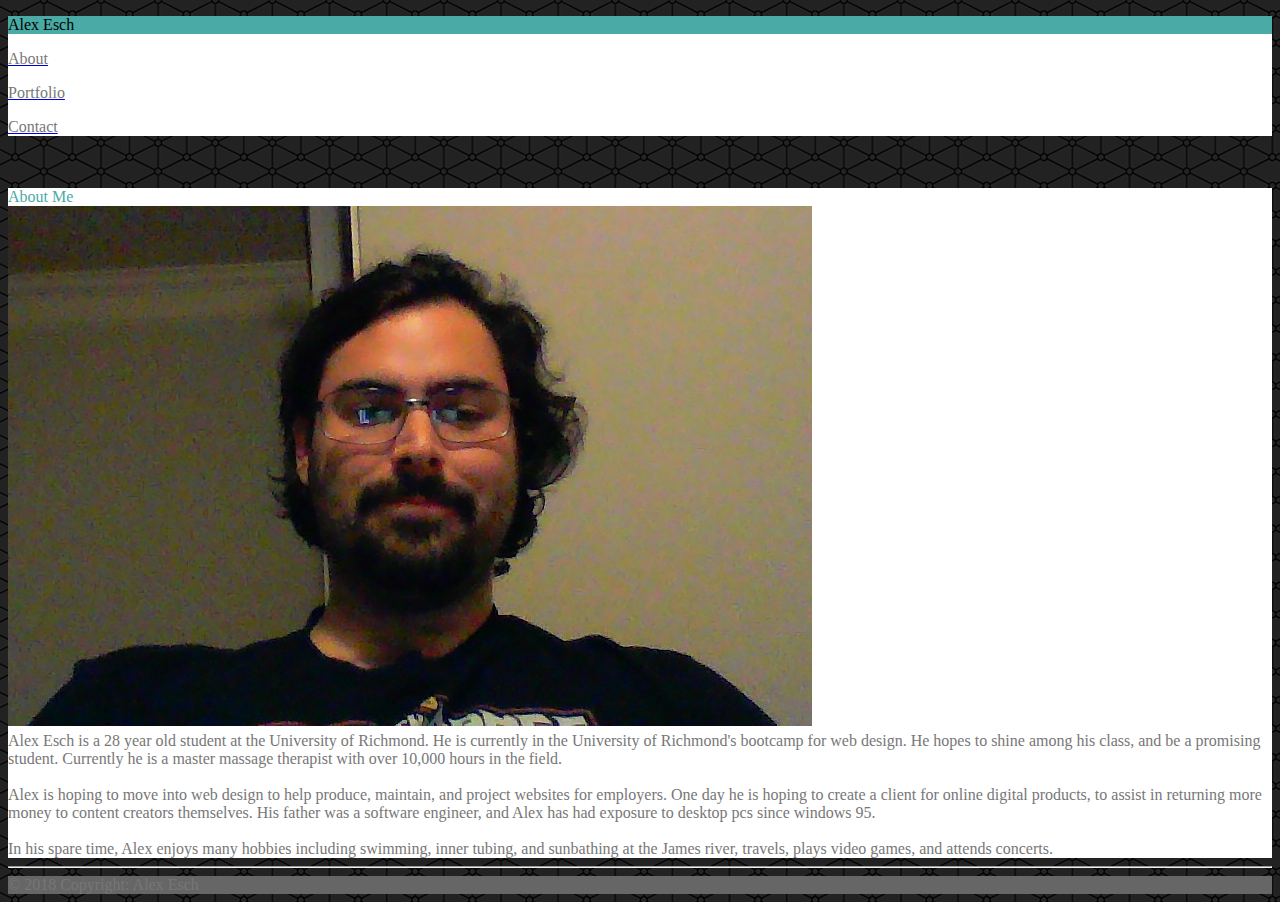
<file: index.html>
<!DOCTYPE html>
<html lang="en">
<head>
  
    <meta charset="UTF-8">
    <meta name="viewport" content="width=device-width, initial-scale=1.0">
    <meta http-equiv="X-UA-Compatible" content="ie=edge">
    <meta name="viewport" content="width=device-width, initial-scale=1, shrink-to-fit=no">
    <link rel="stylesheet" href="https://stackpath.bootstrapcdn.com/bootstrap/4.1.3/css/bootstrap.min.css" integrity="sha384-MCw98/SFnGE8fJT3GXwEOngsV7Zt27NXFoaoApmYm81iuXoPkFOJwJ8ERdknLPMO" crossorigin="anonymous">
   
    <title>About Me</title>

</head>
<body>
        <body background="assets\images\connectwork.png">
                <div style="background-color: #ffffff"> 
                <div class="row">
                    <div class="col-md-1"></div>
                    <div  class="col-md-3"><div style="background-color: #4aaaa5"><p class="text-center">Alex Esch</p></div></div>
                    <div class="col-md-4"></div>
                    <div class="col-md-1"><a href=index.html><div style="color: #777777"><p class="text-center">About</p></div></div></a>
                    <div class="col-md-1"><a href=portfolio.html><div style="color: #777777"><p class="text-center">Portfolio</p></div></div></a>
                    <div class="col-md-1"><a href=contact.html><div style="color: #777777"<p class="text-center">Contact</p></div></div></a>
                    <div class="col-md-1"></div>
                  </div>  
             </div>
    <br><br>
 
        
     
         <div class "content">
             <!-- Some body copy -->
           
             <div class="row">
                    <div class="col-sm-1"></div>
                    <div  class="col-sm-3" style="background-color: #ffffff"><div style="color: #4aaaa5">About Me</div></div>
                    <div class="col-sm-7 col-lg-4" style="background-color: #ffffff"></div>               
                    <div class="col-sm-1"></div>
                </div>   
                    
             
                <div class="row">
                        <div class="col-sm-1"></div>
                        <div  class="col-sm-10 col-md-5 col-lg-2" style="background-color: #ffffff"> <img id=Self-portrait img src="assets/images/Self-portrait.png"class="img-fluid" alt="Responsive image"></div>
                        <div class="col-sm-1 d-none d-sm-block d-md-none"></div>
                        <div class="col-sm-1 d-none d-sm-block d-md-none"></div>
                        <div class="col-md-5 col-sm-10" style="background-color: #ffffff"> <div style="color:#777777">  Alex Esch is a 28 year old student at the University of Richmond. He is currently in the University of Richmond's bootcamp for web design.
                    He hopes to shine among his class, and be a promising student. Currently he is a master massage therapist with over 10,000 hours in the field.
                    <br><br>
                    Alex is hoping to move into web design to help produce, maintain, and project websites for employers.
                    One day he is hoping to create a client for online digital products, to assist in returning more money to content creators themselves. His father was a software engineer,
                    and Alex has had exposure to desktop pcs since windows 95.
                  <br><br>
                    In his spare time, Alex enjoys many hobbies including swimming, inner tubing, and sunbathing at the James river, travels, plays video games, and attends concerts.</div></div>
                           
                     <div class="col-sm-1"></div>


              
              
              
              
    
                  </section>
                </div>
            </div>
              </nav>
     </div>

<hr>



















               
              























            

    </div>

        <script src="https://code.jquery.com/jquery-3.3.1.slim.min.js" integrity="sha384-q8i/X+965DzO0rT7abK41JStQIAqVgRVzpbzo5smXKp4YfRvH+8abtTE1Pi6jizo" crossorigin="anonymous"></script>
        <script src="https://cdnjs.cloudflare.com/ajax/libs/popper.js/1.14.3/umd/popper.min.js" integrity="sha384-ZMP7rVo3mIykV+2+9J3UJ46jBk0WLaUAdn689aCwoqbBJiSnjAK/l8WvCWPIPm49" crossorigin="anonymous"></script>
        <script src="https://stackpath.bootstrapcdn.com/bootstrap/4.1.3/js/bootstrap.min.js" integrity="sha384-ChfqqxuZUCnJSK3+MXmPNIyE6ZbWh2IMqE241rYiqJxyMiZ6OW/JmZQ5stwEULTy" crossorigin="anonymous"></script>
        <!-- Footer -->
        <footer class="page-footer font-small blue">

            <!-- Copyright -->
            <div class="footer-copyright text-center py-3"><div style="background-color: #666666"><div style="color: #777777" >© 2018 Copyright: Alex Esch

                </div>
          </div>
          </div>
          </footer>

<!-- Footer -->
</body>
</html>
</file>
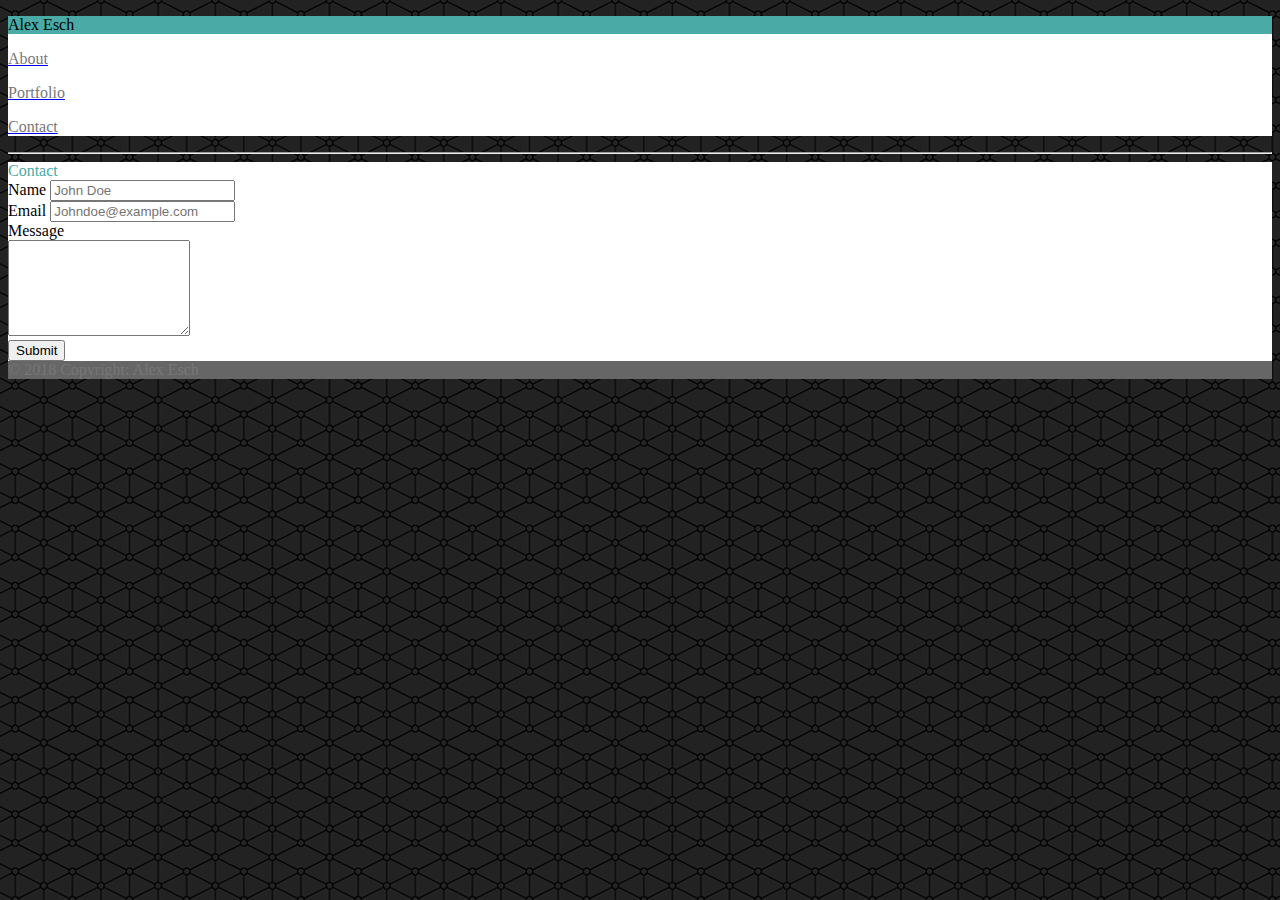
<file: contact.html>
<!DOCTYPE html>
<html lang="en">
<head>
    <meta charset="UTF-8">
    <meta name="viewport" content="width=device-width, initial-scale=1.0">
    <meta http-equiv="X-UA-Compatible" content="ie=edge">
    <meta name="viewport" content="width=device-width, initial-scale=1, shrink-to-fit=no">
    <link rel="stylesheet" href="https://stackpath.bootstrapcdn.com/bootstrap/4.1.3/css/bootstrap.min.css" integrity="sha384-MCw98/SFnGE8fJT3GXwEOngsV7Zt27NXFoaoApmYm81iuXoPkFOJwJ8ERdknLPMO" crossorigin="anonymous">
    
    <title>The Industries Finest</title>

</head>
<body>
    <body background="assets\images\connectwork.png">
        <body background="assets\images\connectwork.png">
            <div style="background-color: #ffffff"> 
            <div class="row">
                <div class="col-1"></div>
                <div  class="col-md-3"><div style="background-color: #4aaaa5"><p class="text-center"style= "white" >Alex Esch</p></div></div>
                <div class="col-md-4"></div>
                <div class="col-md-1"><a href=index.html><div style="color: #777777"><p class="text-center">About</p></div></div></a>
                <div class="col-md-1"><a href=portfolio.html><div style="color: #777777"><p class="text-center">Portfolio</p></div></div></a>
                <div class="col-md-1"><a href=contact.html><div style="color: #777777"<p class="text-center">Contact</p></div></div></a>
                <div class="col-md-1"></div>
              </div>  
         </div>
<hr>

<div class="row">
    <div class="col-1"></div>
    <div  class="col-sm-3" style="background-color: #ffffff"><div style="color: #4aaaa5">Contact</div></div>
    <div class="col-sm-7 col-md-7 col-lg-4" style="background-color: #ffffff"></div>   
    <div class="col-lg-3 d-none d-lg-block d-xl-none"></div>            
    <div class="col-1"></div>
</div>   
              <form>
                  
                    <div class="row">
                      <div class="col-sm-1"></div>
                      <div  class="col-lg-7 col-sm-10" style="background-color: #ffffff">
                      <div class="form-group">
                        <label for="exampleInputEmail1">Name</label>
                        <input type="email" class="form-control" id="exampleInputEmail1" aria-describedby="emailHelp" placeholder="John Doe">
                        
                      </div>
                  <label for="exampleInputEmail1">Email</label>
                  <input type="email" class="form-control" id="exampleInputEmail1" aria-describedby="emailHelp" placeholder="Johndoe@example.com">
                  
                  <div class="col-md-4"></div>
                  <div class="col-1"></div>
                
                <div class="form-group">
                  <label for="exampleInputPassword1">Message</label>
                  
                </div>
                <div class="form-group form-check">
                  
                  <div class="form-group">
                    
                    <textarea class="form-control" id="exampleFormControlTextarea1" placeholder=""rows="6"></textarea>
                  </div>
                </div>
                <button type="submit" class="btn btn-primary">Submit</button>
              </form>
             
                      <div class="col-md-1"></div>
                   
                
                   
                </div>
                </div>
              </div>
              </div>



               
                </div>
              </nav>



            </div>
          </div>


        <script src="https://code.jquery.com/jquery-3.3.1.slim.min.js" integrity="sha384-q8i/X+965DzO0rT7abK41JStQIAqVgRVzpbzo5smXKp4YfRvH+8abtTE1Pi6jizo" crossorigin="anonymous"></script>
        <script src="https://cdnjs.cloudflare.com/ajax/libs/popper.js/1.14.3/umd/popper.min.js" integrity="sha384-ZMP7rVo3mIykV+2+9J3UJ46jBk0WLaUAdn689aCwoqbBJiSnjAK/l8WvCWPIPm49" crossorigin="anonymous"></script>
        <script src="https://stackpath.bootstrapcdn.com/bootstrap/4.1.3/js/bootstrap.min.js" integrity="sha384-ChfqqxuZUCnJSK3+MXmPNIyE6ZbWh2IMqE241rYiqJxyMiZ6OW/JmZQ5stwEULTy" crossorigin="anonymous"></script>
     


        <footer class="page-footer font-small blue">

          <!-- Copyright -->
         
          <div class="footer-copyright text-center py-3"><div style="background-color: #666666"><div style="color: #777777" >© 2018 Copyright: Alex Esch
             
              </div>
       
       
        </footer>

    
  </div>
</div>
</div>

</body>
</html>
</file>
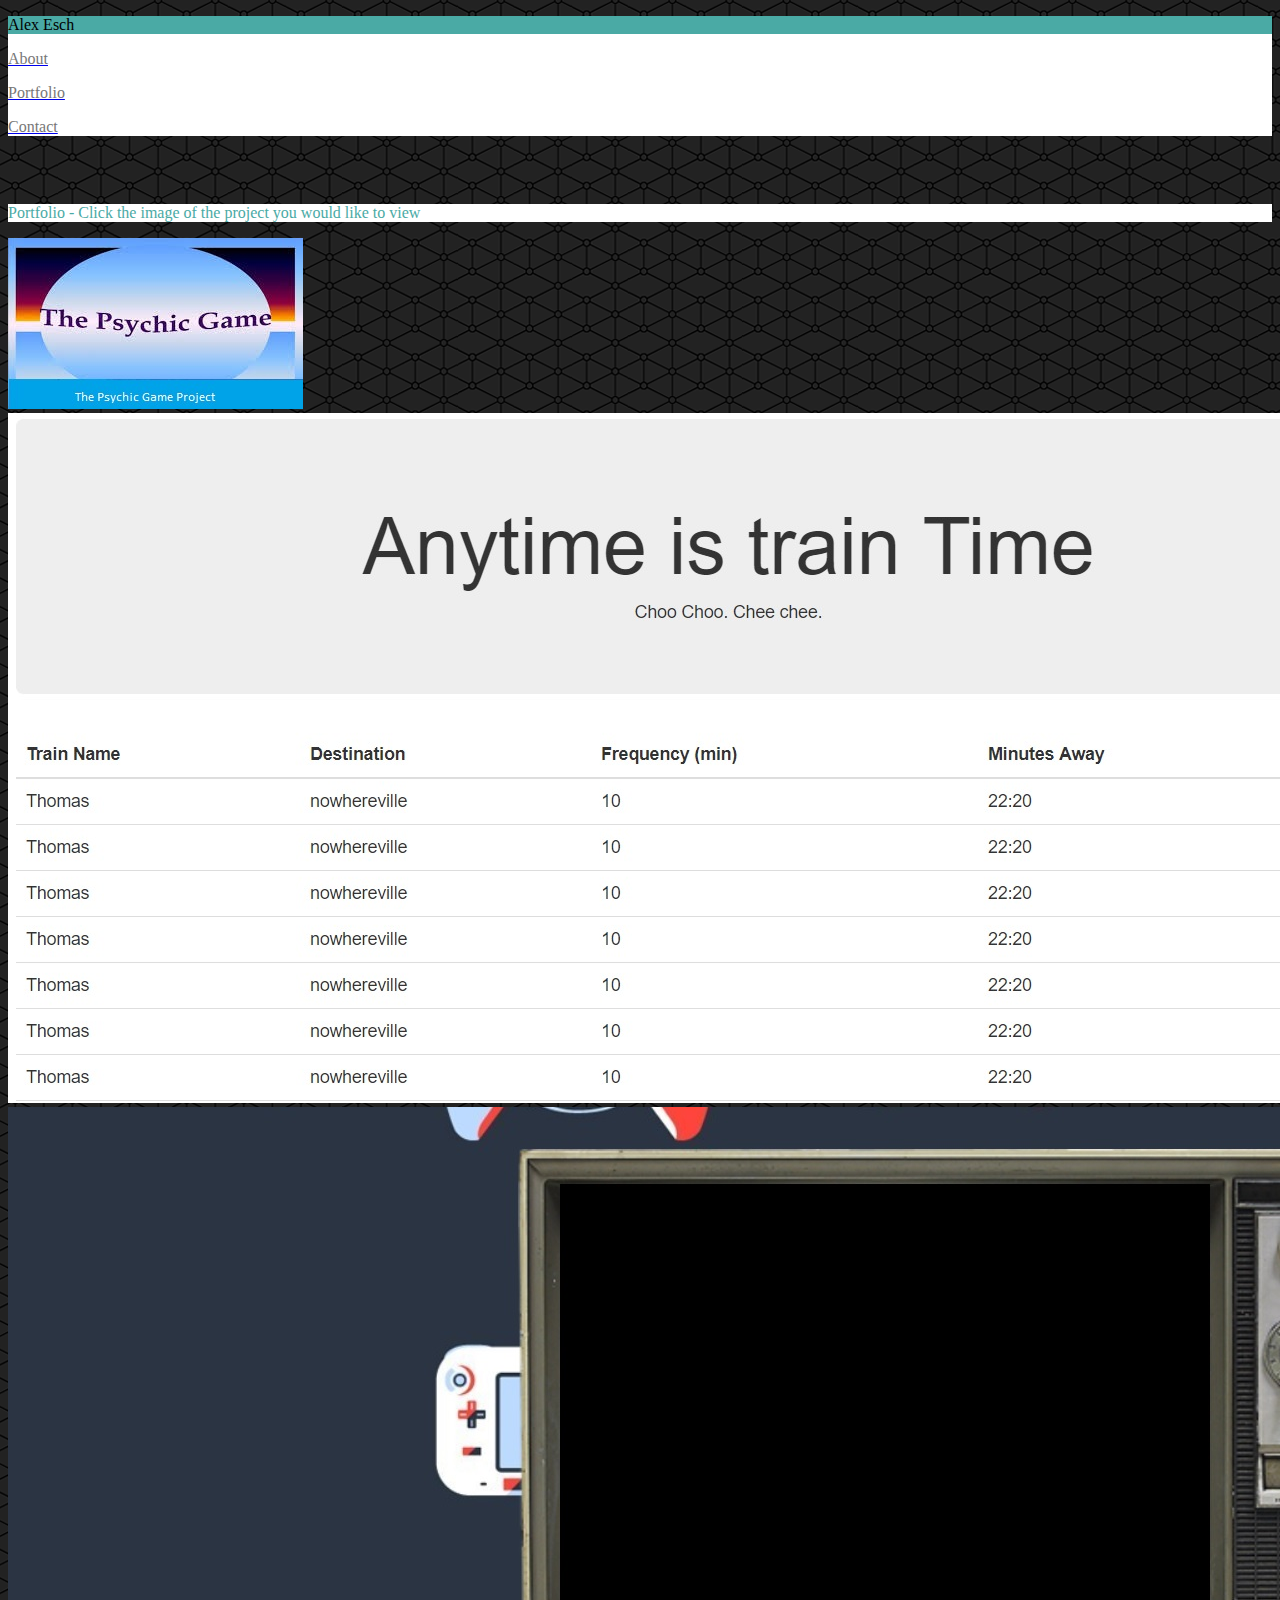
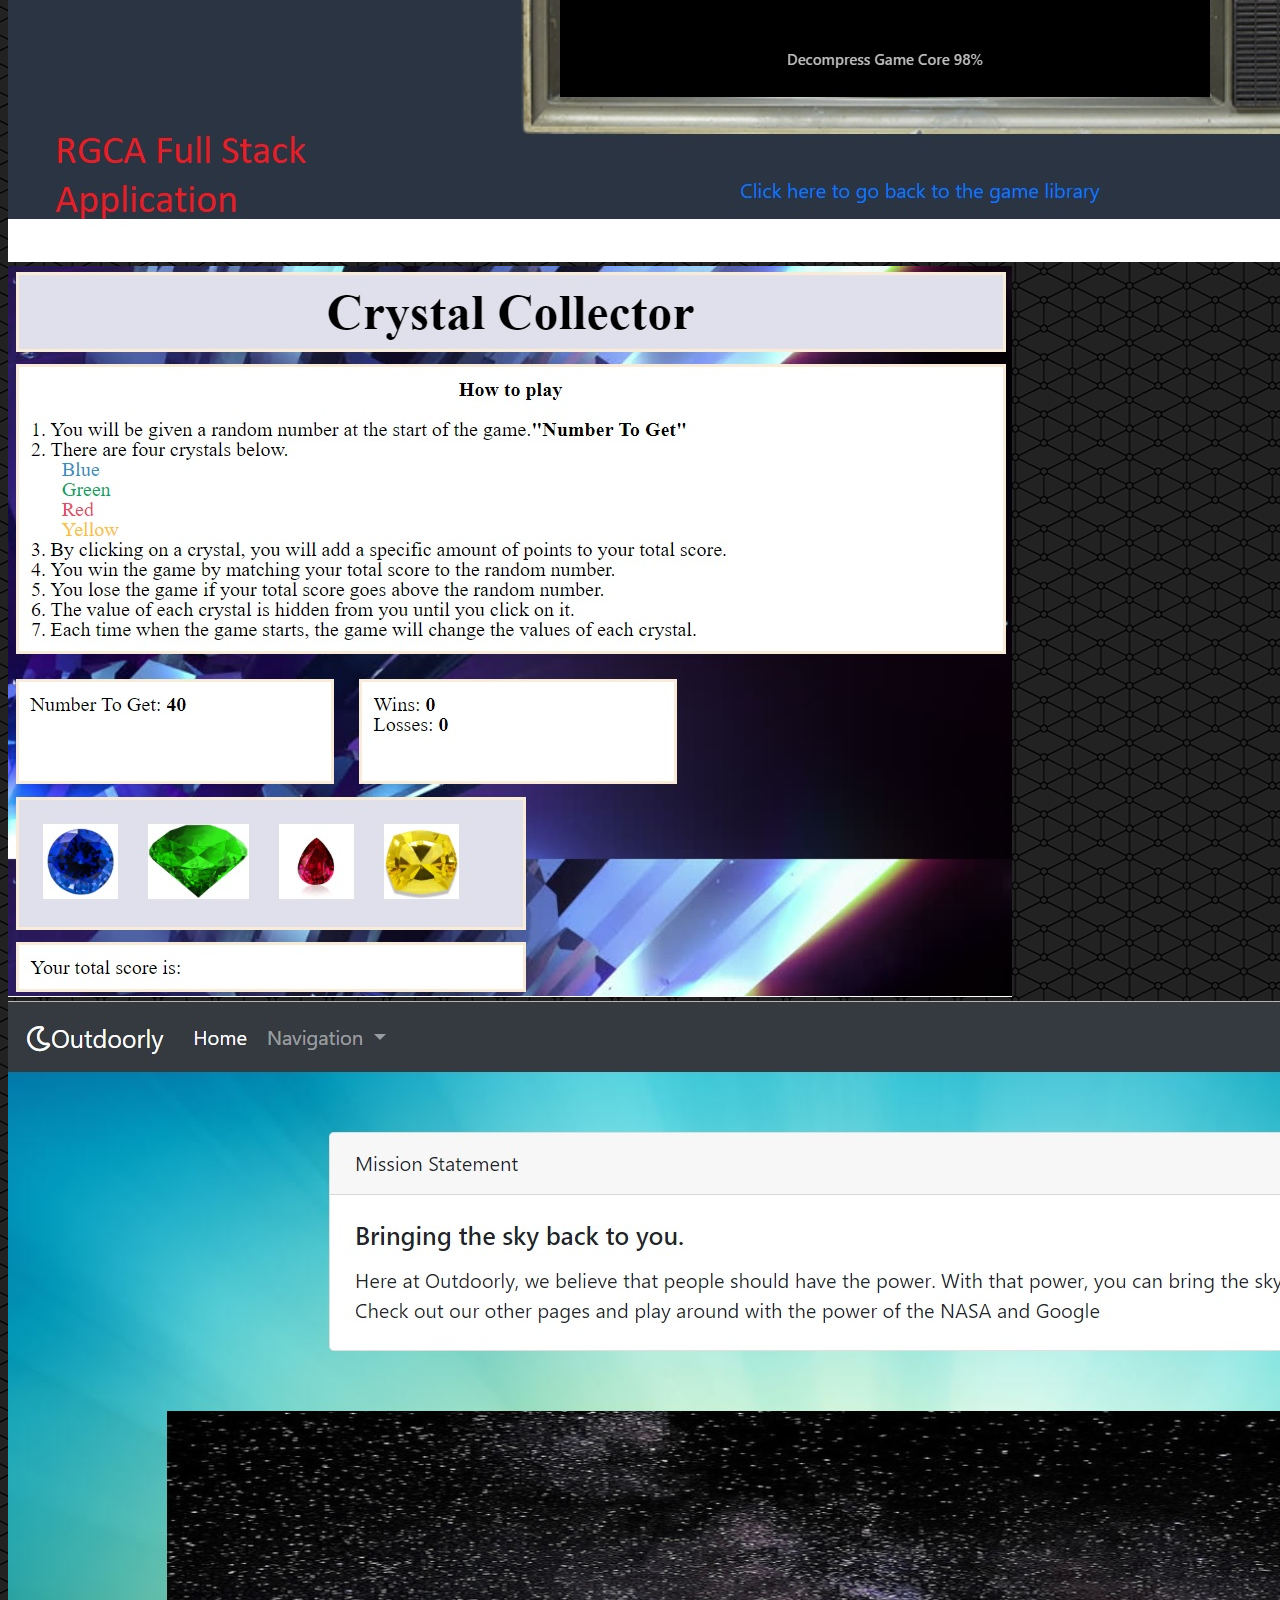
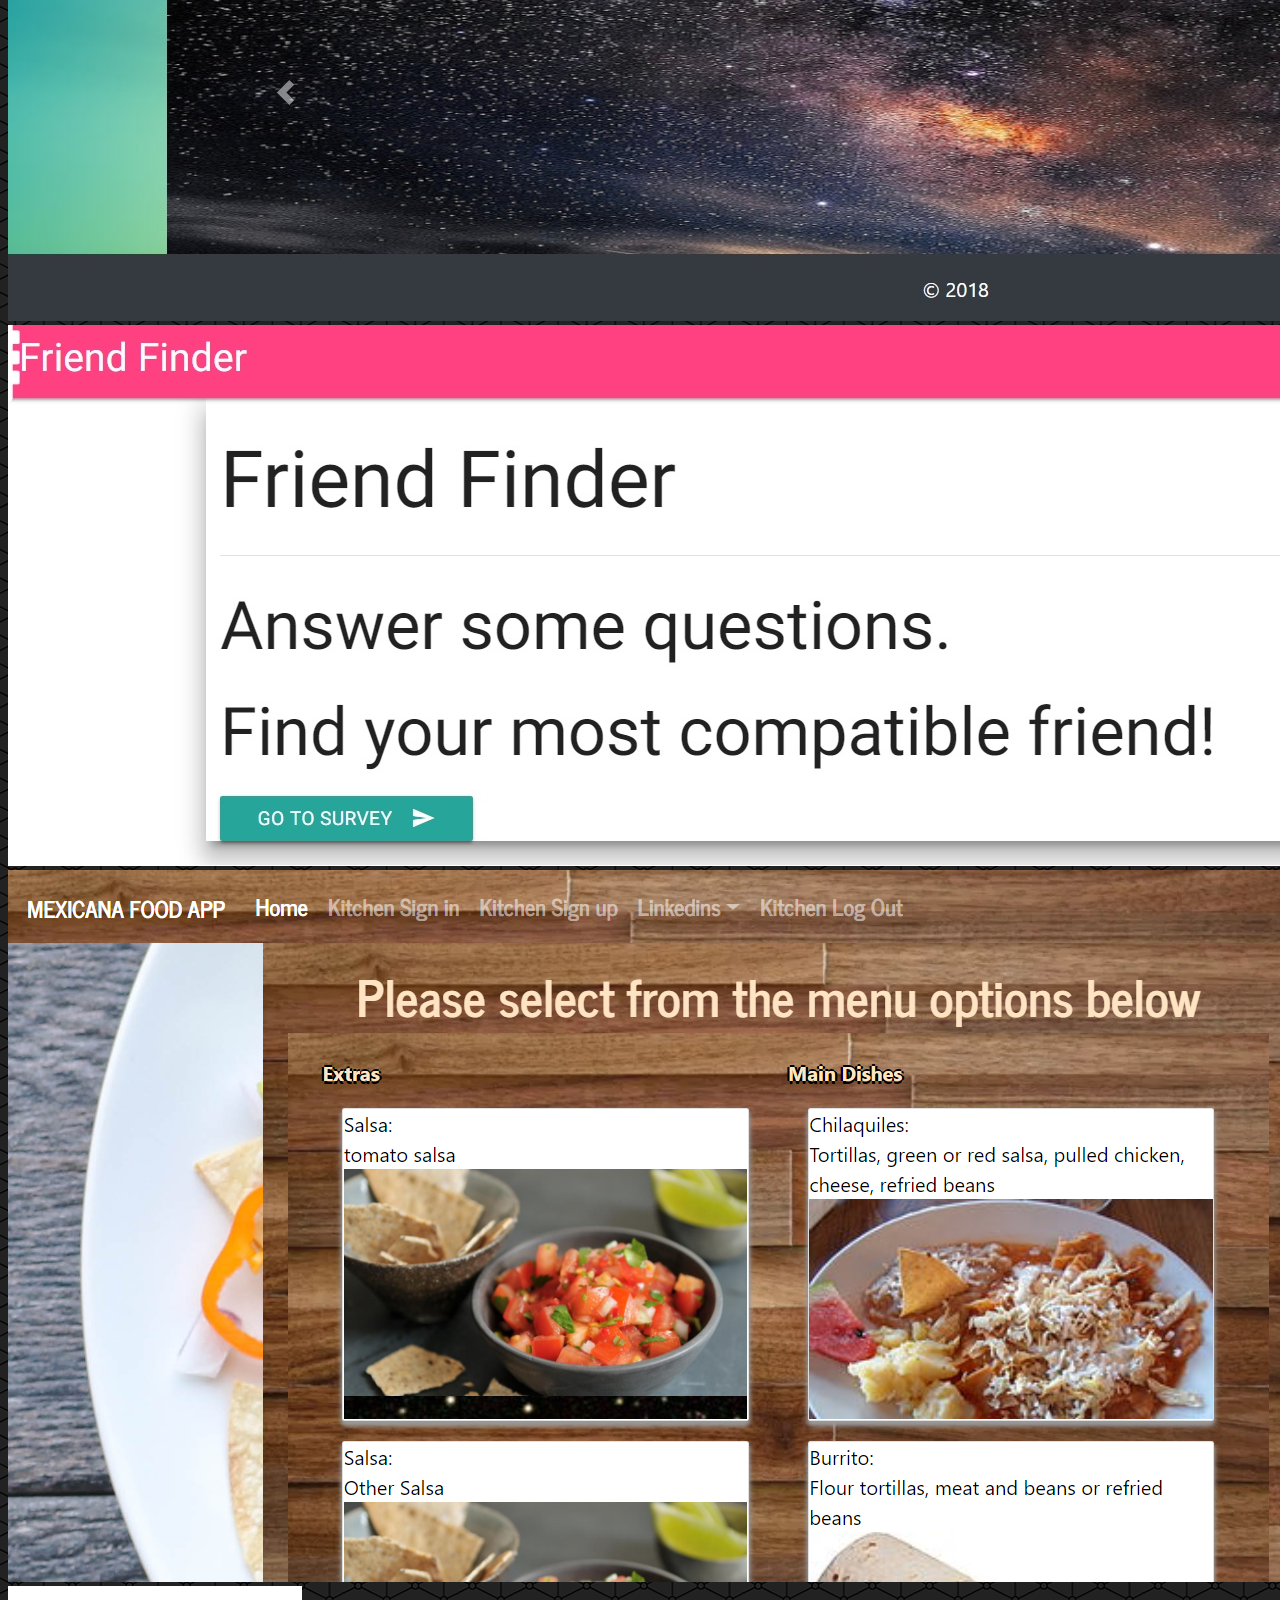
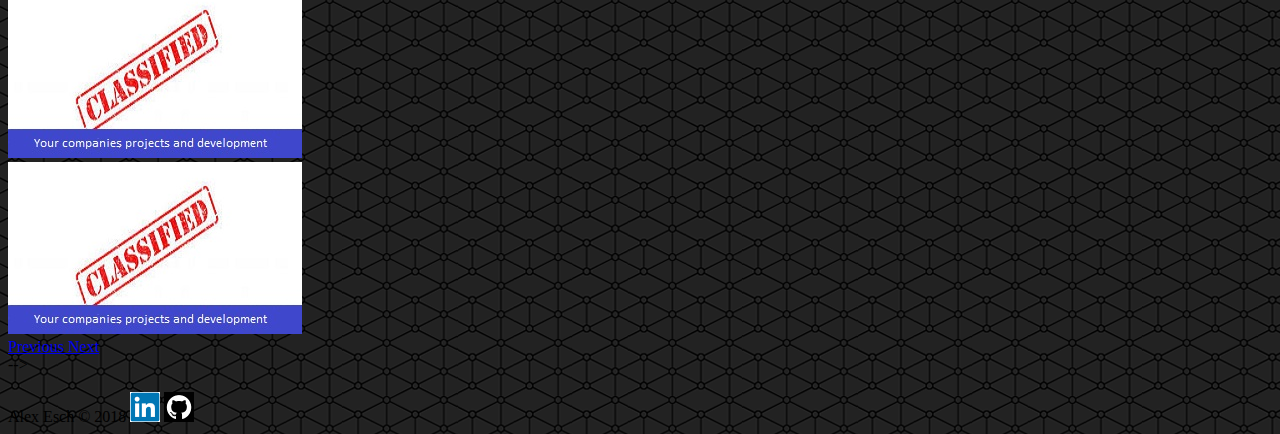
<file: portfolio.html>
<!DOCTYPE html>
<html lang="en">

<head>
  <meta charset="UTF-8">
  <meta name="viewport" content="width=device-width, initial-scale=1, shrink-to-fit=no">
  <link rel="stylesheet" href="https://stackpath.bootstrapcdn.com/bootstrap/4.1.3/css/bootstrap.min.css" integrity="sha384-MCw98/SFnGE8fJT3GXwEOngsV7Zt27NXFoaoApmYm81iuXoPkFOJwJ8ERdknLPMO"
    crossorigin="anonymous">

  <title>Full Stack Web Developer</title>

</head>

<body>

  <body background="assets\images\connectwork.png">
    <div style="background-color: #ffffff">
      <div class="row">
        <div class="col-md-1"></div>
        <div class="col-md-3">
          <div style="background-color: #4aaaa5">
            <p class="text-center">Alex Esch</p>
          </div>
        </div>
        <div class="col-md-4" style="background-color: #ffffff"> </div>
        <div class="col-md-1"><a href=index.html><div style="color: #777777">
              <p class="text-center">About</p>
            </div>
        </div></a>
        <div class="col-md-1"><a href=portfolio.html><div style="color: #777777">
              <p class="text-center">Portfolio</p>
            </div>
        </div></a>
        <div class="col-md-1"><a href=contact.html><div style="color: #777777">
              <p class="text-center">Contact</p>
            </div>
        </div></a>
        <div class="col-md-1"></div>
      </div>
    </div>
    <br><br>

    <div class= "row">
    <div class="col-sm-1"></div>
   
      <div class="col-sm-10">
      <div style="color: #4aaaa5">
        <div style="background-color: #ffffff">
            <p class="text-left">Portfolio - Click the image of the project you would like to view</p>
          </div>
        </div>
      </div>
    </div>
    <div class="col-sm-1"></div>
  </div>

    <div class="row">
      <div class="col-md-1"></div>
      <div class="col-md-10">
        <div id="carouselExampleControls" class="carousel slide" data-ride="carousel">
            <div class="carousel-inner">
              <div class="carousel-item active">
                  <a href="https://hordakai.github.io/JSgame/">  <img class="d-block w-100" src="assets/images/psychic.jpg" alt="First slide">
                  </a> </div>
              <div class="carousel-item">
                <a href="https://hordakai.github.io/train-assignment/"><img class="d-block w-100" src="assets/images/trainassign.jpg" alt="Second slide">
              </div>
              <div class="carousel-item">
                <a href="https://aqueous-tundra-83911.herokuapp.com/signin"><img class="d-block w-100" src="assets/images/RGCA.jpg" alt="third slide">
            </a> </div>
              <div class="carousel-item">
                  <a href="https://hordakai.github.io/unit-4-game/"><img class="d-block w-100" src="assets/images/crystal.jpg" alt="Fourth slide">
              </a> </div>
                <div class="carousel-item">
                  <a href="https://hordakai.github.io/Outdoorly2/"><img class="d-block w-100" src="assets/images/Outdoorly2.jpg" alt="Fifth slide">
                 </a> </div>
                 <div class="carousel-item">
                  <a href=" https://aqueous-harbor-87012.herokuapp.com/"><img class="d-block w-100" src="assets/images/friendfinder.jpg" alt="Seventh slide">
              </a> </div>
                  <div class="carousel-item">
                    <a href="https://stark-depths-59364.herokuapp.com/"><img class="d-block w-100" src="assets/images/mexicana.png" alt="Eigth slide">
                    </div>
                    <div class="carousel-item">
                      <a href=" https://aqueous-harbor-87012.herokuapp.com/"></a><img class="d-block w-100" src="assets/images/classified.jpg" alt="nineth slide">
                    </div>
                    <div class="carousel-item">
                      <img class="d-block w-100" src="assets/images/classified.jpg" alt="Tenth slide">
                    </div>
            </div>
            <a class="carousel-control-prev" href="#carouselExampleControls" role="button" data-slide="prev">
              <span class="carousel-control-prev-icon" aria-hidden="true"></span>
              <span class="sr-only">Previous</span>
            </a>
            <a class="carousel-control-next" href="#carouselExampleControls" role="button" data-slide="next">
              <span class="carousel-control-next-icon" aria-hidden="true"></span>
              <span class="sr-only">Next</span>
            </a>
          </div>
    </div>
    <div class="col-md-1"></div>
  </div>


      <!-- <div class="col-sm-1"></div>
      <div class="col-lg-3 col-sm-10 col-md-5" style="background-color: #ffffff"><img id=Self-portrait img src="./assets/images/hvac.jpg"
          class="img-fluid" alt="Responsive image"></div>
      <div class="col-lg-1 d-none d-lg-block d-xl-none" style="background-color:#ffffff"></div>
      <div class="col-sm-1 d-none d-sm-block d-md-none"></div>
      <div class="col-sm-1 d-none d-sm-block d-md-none"></div>
      <a href="https://hordakai.github.io/unit-4-game/">
        <div class="col-lg-3 col-sm-10 col-md-5" style="background-color: #ffffff"><img id=Self-portrait img src="./assets/images/jamesriver.jpg"
            class="img-fluid" alt="Responsive image">
      </a></div>
      <div class="col-lg-4 col-sm-1"></div>
    </div>
    <div class="row">

      <div class="col-sm-1"></div>
      <div class="col-lg-3 col-sm-10 col-md-5" style="background-color: #ffffff"><img id=Self-portrait img src="./assets/images/massage.jpg"
          class="img-fluid" alt="Responsive image"></div>
      <div class="col-lg-1 d-none d-lg-block d-xl-none" style="background-color:#ffffff"></div>
      <div class="col-sm-1 d-none d-sm-block d-md-none"></div>
      <div class="col-sm-1 d-none d-sm-block d-md-none"></div>
      <div class="col-lg-3 col-sm-10 col-md-5" style="background-color: #ffffff"><img id=Self-portrait img src="./assets/images/classified.jpg"
          class="img-fluid" alt="Responsive image"></div>
      <div class="col-lg-4 col-sm-1"></div>
    </div> -->  -->

    <br><br>

    </div>

    <footer class="page-footer footer-expand-lg bg-dark font-small blue">

      <div class="footer-copyright text-center text-light py-3">Alex Esch © 2018
        <a class="navbar-brand" href=https://linkedin.com/in/alexander-esch-37b69a62> <img src= "assets/images/linkedin.png" height="30px"></a>
        <a class="navbar-brand" href=https://github.com/Hordakai> <img src= "assets/images/github.png" height="30px"></a>
          
      </div>
    </footer>

        <script src="https://code.jquery.com/jquery-3.3.1.slim.min.js" integrity="sha384-q8i/X+965DzO0rT7abK41JStQIAqVgRVzpbzo5smXKp4YfRvH+8abtTE1Pi6jizo"
          crossorigin="anonymous"></script>
        <script src="https://cdnjs.cloudflare.com/ajax/libs/popper.js/1.14.3/umd/popper.min.js" integrity="sha384-ZMP7rVo3mIykV+2+9J3UJ46jBk0WLaUAdn689aCwoqbBJiSnjAK/l8WvCWPIPm49"
          crossorigin="anonymous"></script>
        <script src="https://stackpath.bootstrapcdn.com/bootstrap/4.1.3/js/bootstrap.min.js" integrity="sha384-ChfqqxuZUCnJSK3+MXmPNIyE6ZbWh2IMqE241rYiqJxyMiZ6OW/JmZQ5stwEULTy"
          crossorigin="anonymous"></script>
  </body>

</html>
</file>
